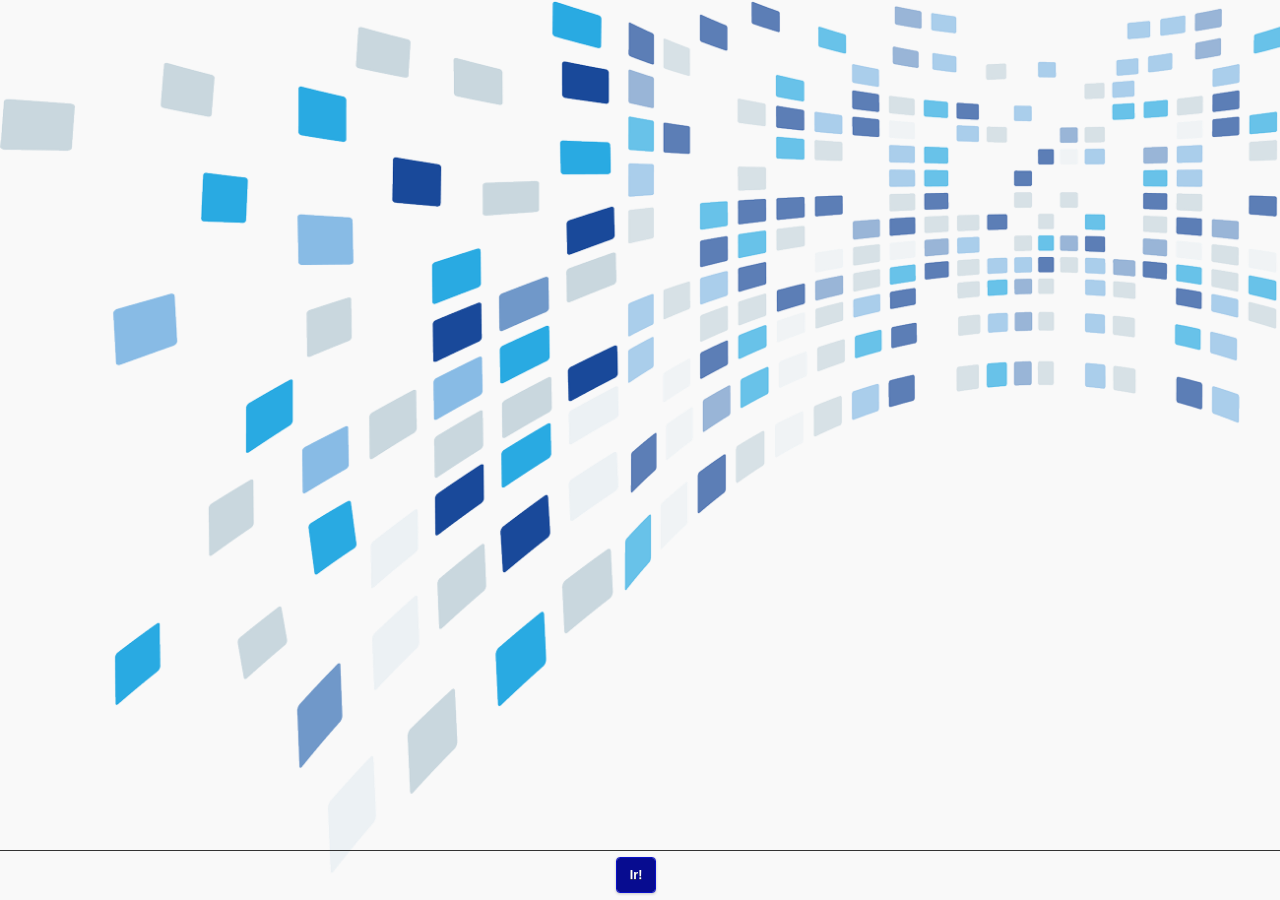
<file: index.html>
<!DOCTYPE html>
<html>
    <head>
        <title>jQuery Mobile</title>
        <meta charset="utf-8" />
        <meta name="viewport" content="width=device-width, initial-scale=1">
        <link rel="stylesheet" href="css/themes/estilosJQM.min.css" />
        <link rel="stylesheet" href="css/themes/jquery.mobile.icons.min.css" />
        <link rel="stylesheet" href="js/jquery.mobile.structure-1.4.5.min.css" /> 
        <script src="js/jquery-1.11.1.min.js"></script> 
        <script src="js/jquery.mobile-1.4.5.min.js"></script> 
        <script src="js/crud.js"></script>
    </head>
    <body>
        <!-- Página principal -->
        <div data-role="page" id="principal" style="background-image:url('imagenes/fondo.png');background-repeat: no-repeat;background-size: cover;width: 100%; height: 100vh;">
            <div data-role="footer" data-position="fixed" data-theme="e">
                <center>
                    <a href="#login" data-inline="true" data-role="button">Ir!</a>
                </center>                
            </div>

        </div>

        <!-- Página de login -->
        <div data-role="page" data-theme="a" data-dialog="true" id="login">
            <div data-role="header">
                <h1>Login</h1>                              
            </div>
            <div data-role="content">
                <label for="usuario">Usuario:</label>
                <input type="text" id="usuario" placeholder="Ingresa tu usuario...">

                <label for="contrasena">Contraseña:</label>
                <input type="password" placeholder="Escribe tu contraseña..." id="contrasena">

                <a href="#" data-role="button" data-icon="check" data-inline="true" onclick="validarUsuario();">Ingresar</a>

                <a href="#principal" data-role="button" data-icon="delete" data-inline="true">Cancelar</a>
                <p>
                   <a href="#registraUsuario">Regístrate</a> 
                </p>
                
            </div>
            <div data-role="footer" data-position="fixed">
                <h3>Algo</h3>
            </div>
        </div>

        <!-- Página para registrar a un usuario -->
        <div data-role="page" id="registraUsuario" data-theme="a" data-dialog="true" >
            <div data-role="header">
                <h1>Registro de usuario</h1>
                <a href="#" data-role="button" data-icon="arrow-l" data-iconpos="notext" data-rel="back"></a>
            </div>
            <div data-role="content">
                <form id="registroForm">                   
                    <label for="usuarioR">Usuario:</label>
                    <input type="text" id="usuarioR" placeholder="Ingresa tu usuario...">

                    <label for="contrasenaR">Contraseña:</label>
                    <input type="password" placeholder="Escribe tu contraseña..." id="contrasenaR">

                    <label for="confirmaContrasena">Confirma contraseña:</label>
                    <input type="password" placeholder="Confirma tu contraseña..." id="confirmaContrasena">

                    <a href="#" data-role="button" data-icon="plus" data-inline="true" data-theme="b" onclick="registraUsuarios();">Registrar</a>

                    <a href="#login" data-role="button" data-icon="delete" data-inline="true" data-theme="d" >Cancelar</a>
                </form>
            </div>
        </div>

        <!-- Página para mostrar los usuarios registrados-->
        <div data-role="page" id="mostrarUsuarios" data-theme="d" data-dialog="true">
            <div data-role="header">
                <h1>Usuarios</h1>
            </div>
            <div data-role="content">
                <h2>Lista de usuarios</h2>
                <ul id="listaUsuarios" data-role="listview" data-inset="true">                    
                </ul>
            </div>
        </div>

        <!-- Página para actualizar / eliminar un registro -->
        <div data-role="page" id="actualizaElimina" data-theme="c" data-dialog="true">
            <div data-role="header">
                <h1>Acciones del registro</h1>
            </div>
            <div data-role="content">
                <h1>Actualiza o elimina el registro</h1>
                <form id="accionesForm">
                    <label for="usuarioA">Usuario:</label>
                    <input type="text" id="usuarioA" placeholder="Ingresa tu usuario...">

                    <label for="contrasenaA">Contraseña:</label>
                    <input type="text" placeholder="Escribe tu contraseña..." id="contrasenaA">

                    <a href="#" data-role="button" data-icon="edit" data-inline="true" onclick="actualizarUsuario();">Actualizar</a>

                    <a href="#" data-role="button" data-icon="delete" data-inline="true" onclick="eliminarUsuario();">Eliminar</a>

                    <a href="#login" data-role="button" data-icon="back" data-inline="true" >Cancelar</a>
                </form>
            </div>
        </div>
    </body>
</html>
</file>
<file: css/themes/estilosJQM.min.css>
/*!
* jQuery Mobile 1.4.5
* Git HEAD hash: 68e55e78b292634d3991c795f06f5e37a512decc <> Date: Fri Oct 31 2014 17:33:30 UTC
* http://jquerymobile.com
*
* Copyright 2010, 2014 jQuery Foundation, Inc. and othercontributors
* Released under the MIT license.
* http://jquery.org/license
*
*/


/* Globals */
/* Font
-----------------------------------------------------------------------------------------------------------*/
html {
	font-size: 100%;
}
body,
input,
select,
textarea,
button,
.ui-btn {
	font-size: 1em;
	line-height: 1.3;
	 font-family: sans-serif /*{global-font-family}*/;
}
legend,
.ui-input-text input,
.ui-input-search input {
	color: inherit;
	text-shadow: inherit;
}
/* Form labels (overrides font-weight bold in bars, and mini font-size) */
.ui-mobile label,
div.ui-controlgroup-label {
	font-weight: normal;
	font-size: 16px;
}
/* Separators
-----------------------------------------------------------------------------------------------------------*/
/* Field contain separator (< 28em) */
.ui-field-contain {
	border-bottom-color: #828282;
	border-bottom-color: rgba(0,0,0,.15);
	border-bottom-width: 1px;
	border-bottom-style: solid;
}
/* Table opt-in classes: strokes between each row, and alternating row stripes */
/* Classes table-stroke and table-stripe are deprecated in 1.4. */
.table-stroke thead th,
.table-stripe thead th,
.table-stripe tbody tr:last-child {
	border-bottom: 1px solid #d6d6d6; /* non-RGBA fallback */
	border-bottom: 1px solid rgba(0,0,0,.1);
}
.table-stroke tbody th,
.table-stroke tbody td {
	border-bottom: 1px solid #e6e6e6; /* non-RGBA fallback  */
	border-bottom: 1px solid rgba(0,0,0,.05);
}
.table-stripe.table-stroke tbody tr:last-child th,
.table-stripe.table-stroke tbody tr:last-child td {
	border-bottom: 0;
}
.table-stripe tbody tr:nth-child(odd) td,
.table-stripe tbody tr:nth-child(odd) th {
	background-color: #eeeeee; /* non-RGBA fallback  */
	background-color: rgba(0,0,0,.04);
}
/* Buttons
-----------------------------------------------------------------------------------------------------------*/
.ui-btn,
label.ui-btn {
	font-weight: bold;
	border-width: 1px;
	border-style: solid;
}
.ui-btn {
	text-decoration: none !important;
}
.ui-btn-active {
	cursor: pointer;
}
/* Corner rounding
-----------------------------------------------------------------------------------------------------------*/
/* Class ui-btn-corner-all deprecated in 1.4 */
.ui-corner-all {
	-webkit-border-radius: .6em /*{global-radii-blocks}*/;
	border-radius: .6em /*{global-radii-blocks}*/;
}
/* Buttons */
.ui-btn-corner-all,
.ui-btn.ui-corner-all,
/* Slider track */
.ui-slider-track.ui-corner-all,
/* Flipswitch */
.ui-flipswitch.ui-corner-all,
/* Count bubble */
.ui-li-count {
	-webkit-border-radius: .3125em /*{global-radii-buttons}*/;
	border-radius: .3125em /*{global-radii-buttons}*/;
}
/* Icon-only buttons */
.ui-btn-icon-notext.ui-btn-corner-all,
.ui-btn-icon-notext.ui-corner-all {
	-webkit-border-radius: 1em;
	border-radius: 1em;
}
/* Radius clip workaround for cleaning up corner trapping */
.ui-btn-corner-all,
.ui-corner-all {
	-webkit-background-clip: padding;
	background-clip: padding-box;
}
/* Popup arrow */
.ui-popup.ui-corner-all > .ui-popup-arrow-guide {
	left: .6em /*{global-radii-blocks}*/;
	right: .6em /*{global-radii-blocks}*/;
	top: .6em /*{global-radii-blocks}*/;
	bottom: .6em /*{global-radii-blocks}*/;
}
/* Shadow
-----------------------------------------------------------------------------------------------------------*/
.ui-shadow {
	-webkit-box-shadow: 0 1px 3px /*{global-box-shadow-size}*/ rgba(0,0,0,.2) /*{global-box-shadow-color}*/;
	-moz-box-shadow: 0 1px 3px /*{global-box-shadow-size}*/ rgba(0,0,0,.2) /*{global-box-shadow-color}*/;
	box-shadow: 0 1px 3px /*{global-box-shadow-size}*/ rgba(0,0,0,.2) /*{global-box-shadow-color}*/;
}
.ui-shadow-inset {
	-webkit-box-shadow: inset 0 1px 3px /*{global-box-shadow-size}*/ rgba(0,0,0,.2) /*{global-box-shadow-color}*/;
	-moz-box-shadow: inset 0 1px 3px /*{global-box-shadow-size}*/ rgba(0,0,0,.2) /*{global-box-shadow-color}*/;
	box-shadow: inset 0 1px 3px /*{global-box-shadow-size}*/ rgba(0,0,0,.2) /*{global-box-shadow-color}*/;
}
.ui-overlay-shadow {
	-webkit-box-shadow: 0 0 12px 		rgba(0,0,0,.6);
	-moz-box-shadow: 0 0 12px 			rgba(0,0,0,.6);
	box-shadow: 0 0 12px 				rgba(0,0,0,.6);
}
/* Icons
-----------------------------------------------------------------------------------------------------------*/
.ui-btn-icon-left:after,
.ui-btn-icon-right:after,
.ui-btn-icon-top:after,
.ui-btn-icon-bottom:after,
.ui-btn-icon-notext:after {
	background-color: #666666 /*{global-icon-color}*/;
	background-color: rgba(0,0,0,.15) /*{global-icon-disc}*/;
	background-position: center center;
	background-repeat: no-repeat;
	-webkit-border-radius: 1em;
	border-radius: 1em;
}
/* Alt icons */
.ui-alt-icon.ui-btn:after,
.ui-alt-icon .ui-btn:after,
html .ui-alt-icon.ui-checkbox-off:after,
html .ui-alt-icon.ui-radio-off:after,
html .ui-alt-icon .ui-checkbox-off:after,
html .ui-alt-icon .ui-radio-off:after {
	background-color: #666666 /*{global-icon-color}*/;
	background-color: rgba(0,0,0,.15) /*{global-icon-disc}*/;
}
/* No disc */
.ui-nodisc-icon.ui-btn:after,
.ui-nodisc-icon .ui-btn:after {
	background-color: transparent;
}
/* Icon shadow */
.ui-shadow-icon.ui-btn:after,
.ui-shadow-icon .ui-btn:after {
	-webkit-box-shadow: 0 1px 0 rgba(255,255,255,.3) /*{global-icon-shadow}*/;
	-moz-box-shadow: 0 1px 0 rgba(255,255,255,.3) /*{global-icon-shadow}*/;
	box-shadow: 0 1px 0 rgba(255,255,255,.3) /*{global-icon-shadow}*/;
}
/* Checkbox and radio */
.ui-btn.ui-checkbox-off:after,
.ui-btn.ui-checkbox-on:after,
.ui-btn.ui-radio-off:after,
.ui-btn.ui-radio-on:after {
	display: block;
	width: 18px;
	height: 18px;
	margin: -9px 2px 0 2px;
}
.ui-checkbox-off:after,
.ui-btn.ui-radio-off:after {
	filter: Alpha(Opacity=30);
	opacity: .3;
}
.ui-btn.ui-checkbox-off:after,
.ui-btn.ui-checkbox-on:after {
	-webkit-border-radius: .1875em;
	border-radius: .1875em;
}
.ui-btn.ui-checkbox-off:after {
	background-color: #666;
	background-color: rgba(0,0,0,.3);
}
.ui-radio .ui-btn.ui-radio-on:after {
	background-image: none;
	background-color: #fff;
	width: 8px;
	height: 8px;
	border-width: 5px;
	border-style: solid; 
}
.ui-alt-icon.ui-btn.ui-radio-on:after,
.ui-alt-icon .ui-btn.ui-radio-on:after {
	background-color: #000;
}
/* Loader */
.ui-icon-loading {
	background: url("images/ajax-loader.gif");
	background-size: 2.875em 2.875em;
}.ui-bar-a,.ui-page-theme-a .ui-bar-inherit,html .ui-bar-a .ui-bar-inherit,html .ui-body-a .ui-bar-inherit,html body .ui-group-theme-a .ui-bar-inherit{background-color:#ec7e00 ;border-color:#814500 ;color:#ffffff ;text-shadow:0  1px  0  #444444 ;font-weight:bold;}.ui-bar-a{border-width:1px;border-style:solid;}.ui-overlay-a,.ui-page-theme-a,.ui-page-theme-a .ui-panel-wrapper{background-color:#f9f9f9 ;border-color:#bbbbbb ;color:#333333 ;text-shadow:0  1px  0  #f3f3f3 ;}.ui-body-a,.ui-page-theme-a .ui-body-inherit,html .ui-bar-a .ui-body-inherit,html .ui-body-a .ui-body-inherit,html body .ui-group-theme-a .ui-body-inherit,html .ui-panel-page-container-a{background-color:#ffffff ;border-color:#dddddd ;color:#333333 ;text-shadow:0  1px  0  #f3f3f3 ;}.ui-body-a{border-width:1px;border-style:solid;}.ui-page-theme-a a,html .ui-bar-a a,html .ui-body-a a,html body .ui-group-theme-a a{color:#3388cc ;font-weight:bold;}.ui-page-theme-a a:visited,html .ui-bar-a a:visited,html .ui-body-a a:visited,html body .ui-group-theme-a a:visited{   color:#3388cc ;}.ui-page-theme-a a:hover,html .ui-bar-a a:hover,html .ui-body-a a:hover,html body .ui-group-theme-a a:hover{color:#005599 ;}.ui-page-theme-a a:active,html .ui-bar-a a:active,html .ui-body-a a:active,html body .ui-group-theme-a a:active{color:#005599 ;}.ui-page-theme-a .ui-btn,html .ui-bar-a .ui-btn,html .ui-body-a .ui-btn,html body .ui-group-theme-a .ui-btn,html head + body .ui-btn.ui-btn-a,.ui-page-theme-a .ui-btn:visited,html .ui-bar-a .ui-btn:visited,html .ui-body-a .ui-btn:visited,html body .ui-group-theme-a .ui-btn:visited,html head + body .ui-btn.ui-btn-a:visited{background-color:#070c90 ;border-color:#0910c9 ;color:#ffffff ;text-shadow:0  1px  0  #444444 ;}.ui-page-theme-a .ui-btn:hover,html .ui-bar-a .ui-btn:hover,html .ui-body-a .ui-btn:hover,html body .ui-group-theme-a .ui-btn:hover,html head + body .ui-btn.ui-btn-a:hover{background-color:#080da5 ;border-color:#0b12e6 ;color:#ffffff ;text-shadow:0  1px  0  #444444 ;}.ui-page-theme-a .ui-btn:active,html .ui-bar-a .ui-btn:active,html .ui-body-a .ui-btn:active,html body .ui-group-theme-a .ui-btn:active,html head + body .ui-btn.ui-btn-a:active{background-color:#080da5 ;border-color:#0b12e6 ;color:#ffffff ;text-shadow:0  1px  0  #444444 ;}.ui-page-theme-a .ui-btn.ui-btn-active,html .ui-bar-a .ui-btn.ui-btn-active,html .ui-body-a .ui-btn.ui-btn-active,html body .ui-group-theme-a .ui-btn.ui-btn-active,html head + body .ui-btn.ui-btn-a.ui-btn-active,.ui-page-theme-a .ui-checkbox-on:after,html .ui-bar-a .ui-checkbox-on:after,html .ui-body-a .ui-checkbox-on:after,html body .ui-group-theme-a .ui-checkbox-on:after,.ui-btn.ui-checkbox-on.ui-btn-a:after,.ui-page-theme-a .ui-flipswitch-active,html .ui-bar-a .ui-flipswitch-active,html .ui-body-a .ui-flipswitch-active,html body .ui-group-theme-a .ui-flipswitch-active,html body .ui-flipswitch.ui-bar-a.ui-flipswitch-active,.ui-page-theme-a .ui-slider-track .ui-btn-active,html .ui-bar-a .ui-slider-track .ui-btn-active,html .ui-body-a .ui-slider-track .ui-btn-active,html body .ui-group-theme-a .ui-slider-track .ui-btn-active,html body div.ui-slider-track.ui-body-a .ui-btn-active{background-color:#3388cc ;border-color:#3388cc ;color:#ffffff ;text-shadow:0  1px  0  #005599 ;}.ui-page-theme-a .ui-radio-on:after,html .ui-bar-a .ui-radio-on:after,html .ui-body-a .ui-radio-on:after,html body .ui-group-theme-a .ui-radio-on:after,.ui-btn.ui-radio-on.ui-btn-a:after{border-color:#3388cc ;}.ui-page-theme-a .ui-btn:focus,html .ui-bar-a .ui-btn:focus,html .ui-body-a .ui-btn:focus,html body .ui-group-theme-a .ui-btn:focus,html head + body .ui-btn.ui-btn-a:focus,.ui-page-theme-a .ui-focus,html .ui-bar-a .ui-focus,html .ui-body-a .ui-focus,html body .ui-group-theme-a .ui-focus,html head + body .ui-btn-a.ui-focus,html head + body .ui-body-a.ui-focus{-webkit-box-shadow:0 0 12px #3388cc ;-moz-box-shadow:0 0 12px #3388cc ;box-shadow:0 0 12px #3388cc ;}.ui-bar-b,.ui-page-theme-b .ui-bar-inherit,html .ui-bar-b .ui-bar-inherit,html .ui-body-b .ui-bar-inherit,html body .ui-group-theme-b .ui-bar-inherit{background-color:#e9e9e9 ;border-color:#dddddd ;color:#333333 ;text-shadow:0  1px  0  #eeeeee ;font-weight:bold;}.ui-bar-b{border-width:1px;border-style:solid;}.ui-overlay-b,.ui-page-theme-b,.ui-page-theme-b .ui-panel-wrapper{background-color:#f9f9f9 ;border-color:#bbbbbb ;color:#333333 ;text-shadow:0  1px  0  #f3f3f3 ;}.ui-body-b,.ui-page-theme-b .ui-body-inherit,html .ui-bar-b .ui-body-inherit,html .ui-body-b .ui-body-inherit,html body .ui-group-theme-b .ui-body-inherit,html .ui-panel-page-container-b{background-color:#ffffff ;border-color:#dddddd ;color:#333333 ;text-shadow:0  1px  0  #f3f3f3 ;}.ui-body-b{border-width:1px;border-style:solid;}.ui-page-theme-b a,html .ui-bar-b a,html .ui-body-b a,html body .ui-group-theme-b a{color:#3388cc ;font-weight:bold;}.ui-page-theme-b a:visited,html .ui-bar-b a:visited,html .ui-body-b a:visited,html body .ui-group-theme-b a:visited{   color:#3388cc ;}.ui-page-theme-b a:hover,html .ui-bar-b a:hover,html .ui-body-b a:hover,html body .ui-group-theme-b a:hover{color:#005599 ;}.ui-page-theme-b a:active,html .ui-bar-b a:active,html .ui-body-b a:active,html body .ui-group-theme-b a:active{color:#005599 ;}.ui-page-theme-b .ui-btn,html .ui-bar-b .ui-btn,html .ui-body-b .ui-btn,html body .ui-group-theme-b .ui-btn,html head + body .ui-btn.ui-btn-b,.ui-page-theme-b .ui-btn:visited,html .ui-bar-b .ui-btn:visited,html .ui-body-b .ui-btn:visited,html body .ui-group-theme-b .ui-btn:visited,html head + body .ui-btn.ui-btn-b:visited{background-color:#008078 ;border-color:#54b3a8 ;color:#ffffff ;text-shadow:0  1px  0  #444444 ;}.ui-page-theme-b .ui-btn:hover,html .ui-bar-b .ui-btn:hover,html .ui-body-b .ui-btn:hover,html body .ui-group-theme-b .ui-btn:hover,html head + body .ui-btn.ui-btn-b:hover{background-color:#45938a ;border-color:#60cdc1 ;color:#ffffff ;text-shadow:0  1px  0  #444444 ;}.ui-page-theme-b .ui-btn:active,html .ui-bar-b .ui-btn:active,html .ui-body-b .ui-btn:active,html body .ui-group-theme-b .ui-btn:active,html head + body .ui-btn.ui-btn-b:active{background-color:#45938a ;border-color:#25504b ;color:#ffffff ;text-shadow:0  1px  0  #444444 ;}.ui-page-theme-b .ui-btn.ui-btn-active,html .ui-bar-b .ui-btn.ui-btn-active,html .ui-body-b .ui-btn.ui-btn-active,html body .ui-group-theme-b .ui-btn.ui-btn-active,html head + body .ui-btn.ui-btn-b.ui-btn-active,.ui-page-theme-b .ui-checkbox-on:after,html .ui-bar-b .ui-checkbox-on:after,html .ui-body-b .ui-checkbox-on:after,html body .ui-group-theme-b .ui-checkbox-on:after,.ui-btn.ui-checkbox-on.ui-btn-b:after,.ui-page-theme-b .ui-flipswitch-active,html .ui-bar-b .ui-flipswitch-active,html .ui-body-b .ui-flipswitch-active,html body .ui-group-theme-b .ui-flipswitch-active,html body .ui-flipswitch.ui-bar-b.ui-flipswitch-active,.ui-page-theme-b .ui-slider-track .ui-btn-active,html .ui-bar-b .ui-slider-track .ui-btn-active,html .ui-body-b .ui-slider-track .ui-btn-active,html body .ui-group-theme-b .ui-slider-track .ui-btn-active,html body div.ui-slider-track.ui-body-b .ui-btn-active{background-color:#3388cc ;border-color:#3388cc ;color:#ffffff ;text-shadow:0  1px  0  #005599 ;}.ui-page-theme-b .ui-radio-on:after,html .ui-bar-b .ui-radio-on:after,html .ui-body-b .ui-radio-on:after,html body .ui-group-theme-b .ui-radio-on:after,.ui-btn.ui-radio-on.ui-btn-b:after{border-color:#3388cc ;}.ui-page-theme-b .ui-btn:focus,html .ui-bar-b .ui-btn:focus,html .ui-body-b .ui-btn:focus,html body .ui-group-theme-b .ui-btn:focus,html head + body .ui-btn.ui-btn-b:focus,.ui-page-theme-b .ui-focus,html .ui-bar-b .ui-focus,html .ui-body-b .ui-focus,html body .ui-group-theme-b .ui-focus,html head + body .ui-btn-b.ui-focus,html head + body .ui-body-b.ui-focus{-webkit-box-shadow:0 0 12px #3388cc ;-moz-box-shadow:0 0 12px #3388cc ;box-shadow:0 0 12px #3388cc ;}.ui-bar-c,.ui-page-theme-c .ui-bar-inherit,html .ui-bar-c .ui-bar-inherit,html .ui-body-c .ui-bar-inherit,html body .ui-group-theme-c .ui-bar-inherit{background-color:#e9e9e9 ;border-color:#dddddd ;color:#333333 ;text-shadow:0  1px  0  #eeeeee ;font-weight:bold;}.ui-bar-c{border-width:1px;border-style:solid;}.ui-overlay-c,.ui-page-theme-c,.ui-page-theme-c .ui-panel-wrapper{background-color:#f9f9f9 ;border-color:#bbbbbb ;color:#333333 ;text-shadow:0  1px  0  #f3f3f3 ;}.ui-body-c,.ui-page-theme-c .ui-body-inherit,html .ui-bar-c .ui-body-inherit,html .ui-body-c .ui-body-inherit,html body .ui-group-theme-c .ui-body-inherit,html .ui-panel-page-container-c{background-color:#ead1d1 ;border-color:#807272 ;color:#000000 ;text-shadow:0  1px  0  #eeeeee ;}.ui-body-c{border-width:1px;border-style:solid;}.ui-page-theme-c a,html .ui-bar-c a,html .ui-body-c a,html body .ui-group-theme-c a{color:#3388cc ;font-weight:bold;}.ui-page-theme-c a:visited,html .ui-bar-c a:visited,html .ui-body-c a:visited,html body .ui-group-theme-c a:visited{   color:#3388cc ;}.ui-page-theme-c a:hover,html .ui-bar-c a:hover,html .ui-body-c a:hover,html body .ui-group-theme-c a:hover{color:#005599 ;}.ui-page-theme-c a:active,html .ui-bar-c a:active,html .ui-body-c a:active,html body .ui-group-theme-c a:active{color:#005599 ;}.ui-page-theme-c .ui-btn,html .ui-bar-c .ui-btn,html .ui-body-c .ui-btn,html body .ui-group-theme-c .ui-btn,html head + body .ui-btn.ui-btn-c,.ui-page-theme-c .ui-btn:visited,html .ui-bar-c .ui-btn:visited,html .ui-body-c .ui-btn:visited,html body .ui-group-theme-c .ui-btn:visited,html head + body .ui-btn.ui-btn-c:visited{background-color:#8f8f8f ;border-color:#4e4e4e ;color:#ffffff ;text-shadow:0  1px  0  #444444 ;}.ui-page-theme-c .ui-btn:hover,html .ui-bar-c .ui-btn:hover,html .ui-body-c .ui-btn:hover,html body .ui-group-theme-c .ui-btn:hover,html head + body .ui-btn.ui-btn-c:hover{background-color:#a4a4a4 ;border-color:#5a5a5a ;color:#ffffff ;text-shadow:0  1px  0  #444444 ;}.ui-page-theme-c .ui-btn:active,html .ui-bar-c .ui-btn:active,html .ui-body-c .ui-btn:active,html body .ui-group-theme-c .ui-btn:active,html head + body .ui-btn.ui-btn-c:active{background-color:#a4a4a4 ;border-color:#5a5a5a ;color:#000000 ;text-shadow:0  1px  0  #eeeeee ;}.ui-page-theme-c .ui-btn.ui-btn-active,html .ui-bar-c .ui-btn.ui-btn-active,html .ui-body-c .ui-btn.ui-btn-active,html body .ui-group-theme-c .ui-btn.ui-btn-active,html head + body .ui-btn.ui-btn-c.ui-btn-active,.ui-page-theme-c .ui-checkbox-on:after,html .ui-bar-c .ui-checkbox-on:after,html .ui-body-c .ui-checkbox-on:after,html body .ui-group-theme-c .ui-checkbox-on:after,.ui-btn.ui-checkbox-on.ui-btn-c:after,.ui-page-theme-c .ui-flipswitch-active,html .ui-bar-c .ui-flipswitch-active,html .ui-body-c .ui-flipswitch-active,html body .ui-group-theme-c .ui-flipswitch-active,html body .ui-flipswitch.ui-bar-c.ui-flipswitch-active,.ui-page-theme-c .ui-slider-track .ui-btn-active,html .ui-bar-c .ui-slider-track .ui-btn-active,html .ui-body-c .ui-slider-track .ui-btn-active,html body .ui-group-theme-c .ui-slider-track .ui-btn-active,html body div.ui-slider-track.ui-body-c .ui-btn-active{background-color:#3388cc ;border-color:#3388cc ;color:#ffffff ;text-shadow:0  1px  0  #005599 ;}.ui-page-theme-c .ui-radio-on:after,html .ui-bar-c .ui-radio-on:after,html .ui-body-c .ui-radio-on:after,html body .ui-group-theme-c .ui-radio-on:after,.ui-btn.ui-radio-on.ui-btn-c:after{border-color:#3388cc ;}.ui-page-theme-c .ui-btn:focus,html .ui-bar-c .ui-btn:focus,html .ui-body-c .ui-btn:focus,html body .ui-group-theme-c .ui-btn:focus,html head + body .ui-btn.ui-btn-c:focus,.ui-page-theme-c .ui-focus,html .ui-bar-c .ui-focus,html .ui-body-c .ui-focus,html body .ui-group-theme-c .ui-focus,html head + body .ui-btn-c.ui-focus,html head + body .ui-body-c.ui-focus{-webkit-box-shadow:0 0 12px #3388cc ;-moz-box-shadow:0 0 12px #3388cc ;box-shadow:0 0 12px #3388cc ;}.ui-bar-d,.ui-page-theme-d .ui-bar-inherit,html .ui-bar-d .ui-bar-inherit,html .ui-body-d .ui-bar-inherit,html body .ui-group-theme-d .ui-bar-inherit{background-color:#5c5c5c ;border-color:#323232 ;color:#ffffff ;text-shadow:0  1px  0  #444444 ;font-weight:bold;}.ui-bar-d{border-width:1px;border-style:solid;}.ui-overlay-d,.ui-page-theme-d,.ui-page-theme-d .ui-panel-wrapper{background-color:#f9f9f9 ;border-color:#bbbbbb ;color:#333333 ;text-shadow:0  1px  0  #f3f3f3 ;}.ui-body-d,.ui-page-theme-d .ui-body-inherit,html .ui-bar-d .ui-body-inherit,html .ui-body-d .ui-body-inherit,html body .ui-group-theme-d .ui-body-inherit,html .ui-panel-page-container-d{background-color:#000000 ;border-color:#545454 ;color:#ffffff ;text-shadow:0  1px  0  #444444 ;}.ui-body-d{border-width:1px;border-style:solid;}.ui-page-theme-d a,html .ui-bar-d a,html .ui-body-d a,html body .ui-group-theme-d a{color:#3388cc ;font-weight:bold;}.ui-page-theme-d a:visited,html .ui-bar-d a:visited,html .ui-body-d a:visited,html body .ui-group-theme-d a:visited{   color:#3388cc ;}.ui-page-theme-d a:hover,html .ui-bar-d a:hover,html .ui-body-d a:hover,html body .ui-group-theme-d a:hover{color:#005599 ;}.ui-page-theme-d a:active,html .ui-bar-d a:active,html .ui-body-d a:active,html body .ui-group-theme-d a:active{color:#005599 ;}.ui-page-theme-d .ui-btn,html .ui-bar-d .ui-btn,html .ui-body-d .ui-btn,html body .ui-group-theme-d .ui-btn,html head + body .ui-btn.ui-btn-d,.ui-page-theme-d .ui-btn:visited,html .ui-bar-d .ui-btn:visited,html .ui-body-d .ui-btn:visited,html body .ui-group-theme-d .ui-btn:visited,html head + body .ui-btn.ui-btn-d:visited{background-color:#000000 ;border-color:#545454 ;color:#ffffff ;text-shadow:0  1px  0  #444444 ;}.ui-page-theme-d .ui-btn:hover,html .ui-bar-d .ui-btn:hover,html .ui-body-d .ui-btn:hover,html body .ui-group-theme-d .ui-btn:hover,html head + body .ui-btn.ui-btn-d:hover{background-color:#454545 ;border-color:#606060 ;color:#ffffff ;text-shadow:0  1px  0  #444444 ;}.ui-page-theme-d .ui-btn:active,html .ui-bar-d .ui-btn:active,html .ui-body-d .ui-btn:active,html body .ui-group-theme-d .ui-btn:active,html head + body .ui-btn.ui-btn-d:active{background-color:#454545 ;border-color:#606060 ;color:#ffffff ;text-shadow:0  1px  0  #444444 ;}.ui-page-theme-d .ui-btn.ui-btn-active,html .ui-bar-d .ui-btn.ui-btn-active,html .ui-body-d .ui-btn.ui-btn-active,html body .ui-group-theme-d .ui-btn.ui-btn-active,html head + body .ui-btn.ui-btn-d.ui-btn-active,.ui-page-theme-d .ui-checkbox-on:after,html .ui-bar-d .ui-checkbox-on:after,html .ui-body-d .ui-checkbox-on:after,html body .ui-group-theme-d .ui-checkbox-on:after,.ui-btn.ui-checkbox-on.ui-btn-d:after,.ui-page-theme-d .ui-flipswitch-active,html .ui-bar-d .ui-flipswitch-active,html .ui-body-d .ui-flipswitch-active,html body .ui-group-theme-d .ui-flipswitch-active,html body .ui-flipswitch.ui-bar-d.ui-flipswitch-active,.ui-page-theme-d .ui-slider-track .ui-btn-active,html .ui-bar-d .ui-slider-track .ui-btn-active,html .ui-body-d .ui-slider-track .ui-btn-active,html body .ui-group-theme-d .ui-slider-track .ui-btn-active,html body div.ui-slider-track.ui-body-d .ui-btn-active{background-color:#3388cc ;border-color:#3388cc ;color:#ffffff ;text-shadow:0  1px  0  #005599 ;}.ui-page-theme-d .ui-radio-on:after,html .ui-bar-d .ui-radio-on:after,html .ui-body-d .ui-radio-on:after,html body .ui-group-theme-d .ui-radio-on:after,.ui-btn.ui-radio-on.ui-btn-d:after{border-color:#3388cc ;}.ui-page-theme-d .ui-btn:focus,html .ui-bar-d .ui-btn:focus,html .ui-body-d .ui-btn:focus,html body .ui-group-theme-d .ui-btn:focus,html head + body .ui-btn.ui-btn-d:focus,.ui-page-theme-d .ui-focus,html .ui-bar-d .ui-focus,html .ui-body-d .ui-focus,html body .ui-group-theme-d .ui-focus,html head + body .ui-btn-d.ui-focus,html head + body .ui-body-d.ui-focus{-webkit-box-shadow:0 0 12px #3388cc ;-moz-box-shadow:0 0 12px #3388cc ;box-shadow:0 0 12px #3388cc ;}.ui-disabled,.ui-state-disabled,button[disabled],.ui-select .ui-btn.ui-state-disabled{filter:Alpha(Opacity=30);opacity:.3;cursor:default !important;pointer-events:none;}.ui-btn:focus,.ui-btn.ui-focus{outline:0;}.ui-noboxshadow .ui-shadow,.ui-noboxshadow .ui-shadow-inset,.ui-noboxshadow .ui-overlay-shadow,.ui-noboxshadow .ui-shadow-icon.ui-btn:after,.ui-noboxshadow .ui-shadow-icon .ui-btn:after,.ui-noboxshadow .ui-focus,.ui-noboxshadow .ui-btn:focus,.ui-noboxshadow  input:focus,.ui-noboxshadow .ui-panel{-webkit-box-shadow:none !important;-moz-box-shadow:none !important;box-shadow:none !important;}.ui-noboxshadow .ui-btn:focus,.ui-noboxshadow .ui-focus{outline-width:1px;outline-style:auto;}
</file>
